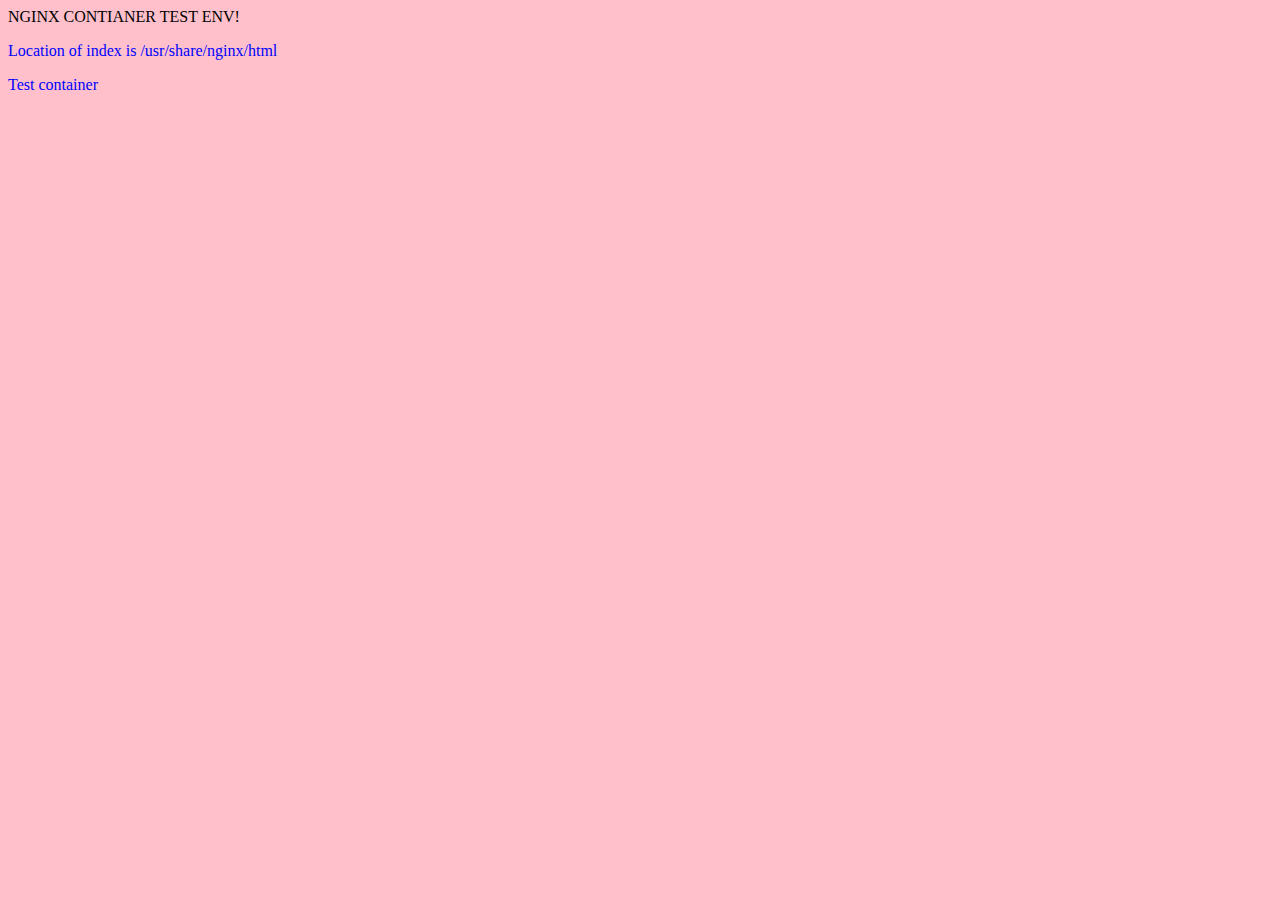
<file: nginx/index.html>
<html>
<head> NGINX CONTIANER TEST ENV! </head>
<body style="background-color: pink">
<font color="blue">
<p>Location of index is /usr/share/nginx/html</p>
<p> Test container</p>
</font>
</body>
</html>
</file>
